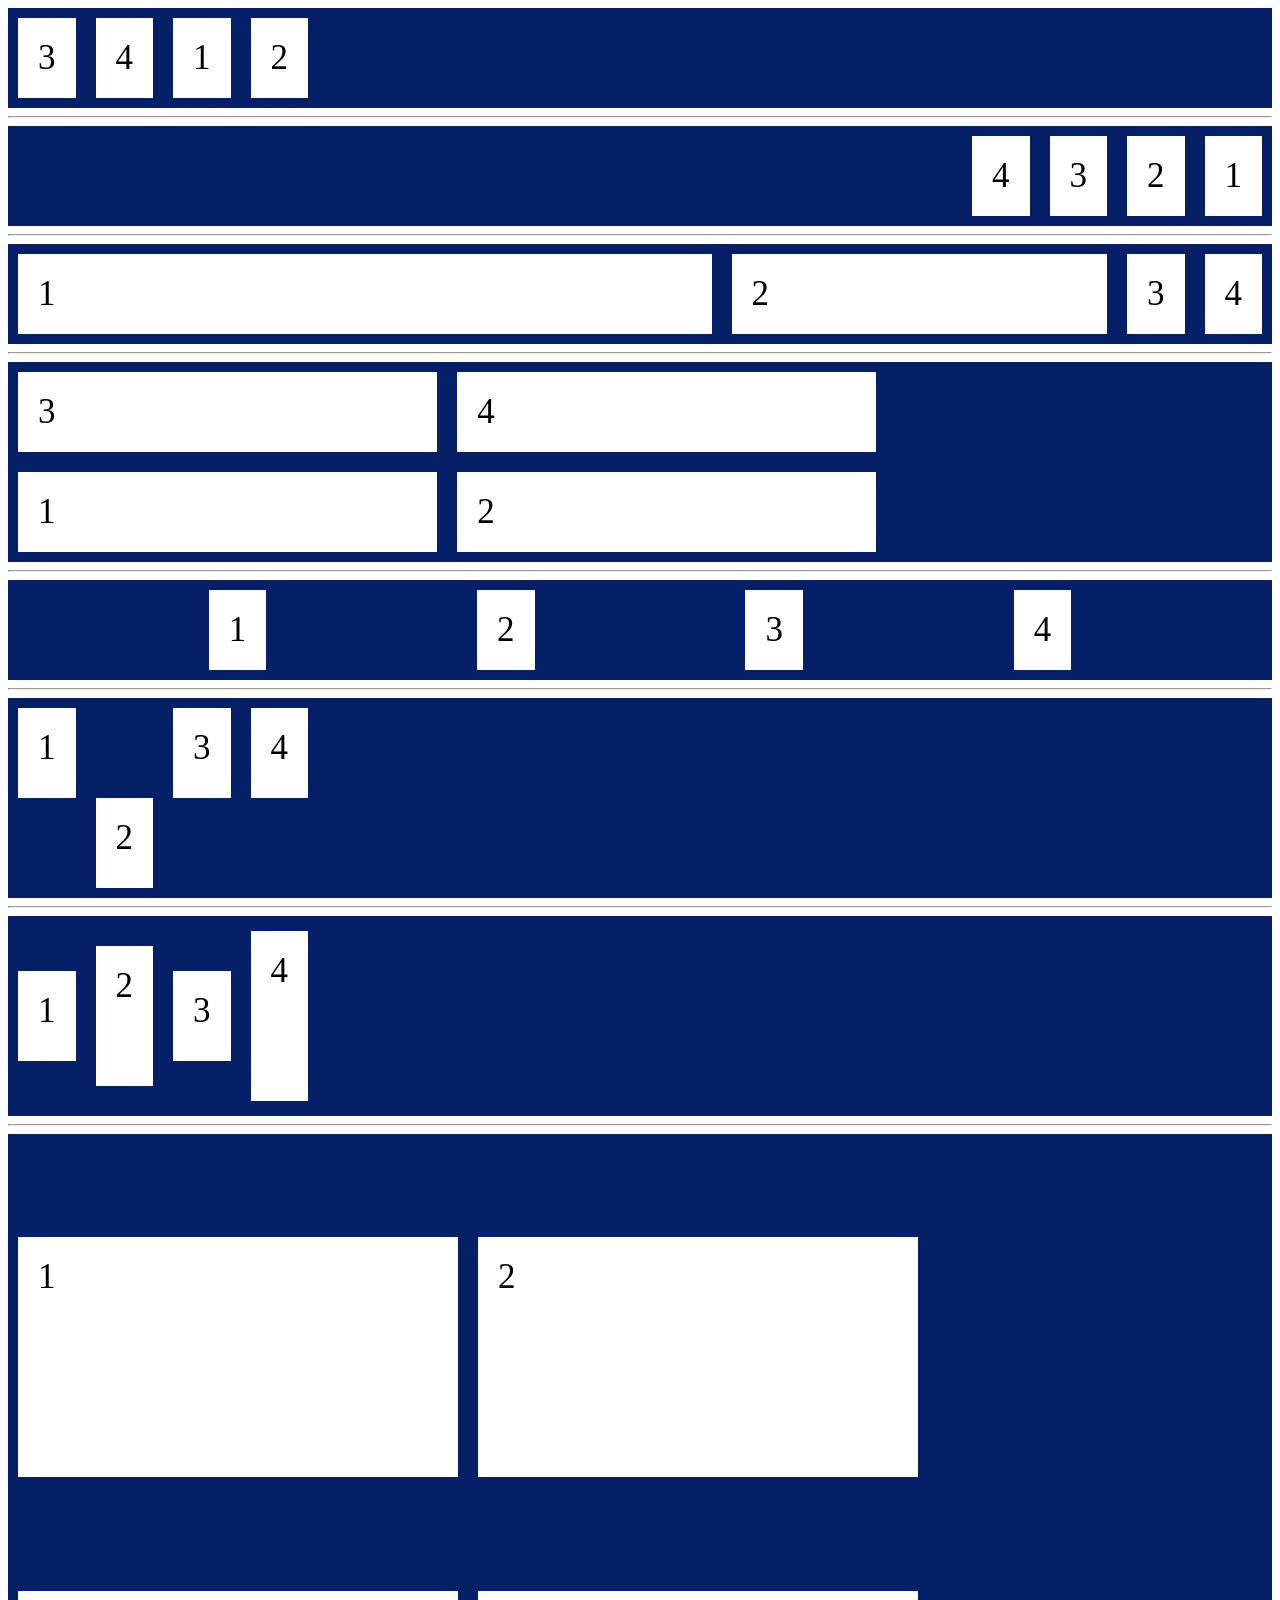
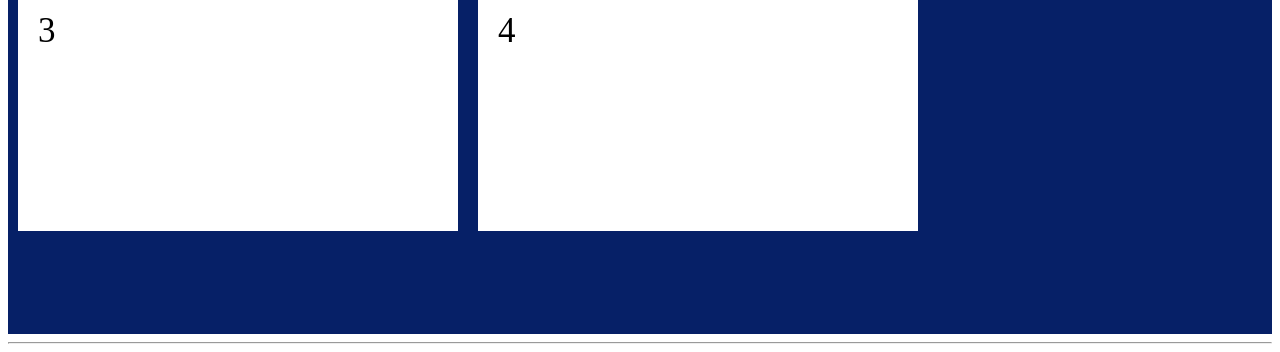
<file: index.html>
<!DOCTYPE html>
<html lang="en">
<head>
    <meta charset="UTF-8">
    <meta name="viewport" content="width=device-width, initial-scale=1.0">
    <link rel="stylesheet" href="css/style.css">
    <title>Document</title>
</head>
<body>
    <div class="container">
        <div>1</div>
        <div>2</div>
        <div>3</div>
        <div>4</div>
    </div>
    <hr>
    <div class="container2">
        <div>1</div>
        <div>2</div>
        <div>3</div>
        <div>4</div>
    </div>
    <hr>
    <div class="container3">
        <div>1</div>
        <div>2</div>
        <div>3</div>
        <div>4</div>
    </div>
    <hr>
    <div class="container4">
        <div>1</div>
        <div>2</div>
        <div>3</div>
        <div>4</div>
    </div>
    <hr>
    <div class="container5">
        <div>1</div>
        <div>2</div>
        <div>3</div>
        <div>4</div>
    </div>
    <hr>
    <div class="container6">
        <div>1</div>
        <div>2</div>
        <div>3</div>
        <div>4</div>
    </div>
    <hr>
    <div class="container7">
        <div>1</div>
        <div>2</div>
        <div>3</div>
        <div>4</div>
    </div>
    <hr>
    <div class="container8">
        <div>1</div>
        <div>2</div>
        <div>3</div>
        <div>4</div>
    </div>
    <hr>
</body>
</html>
</file>
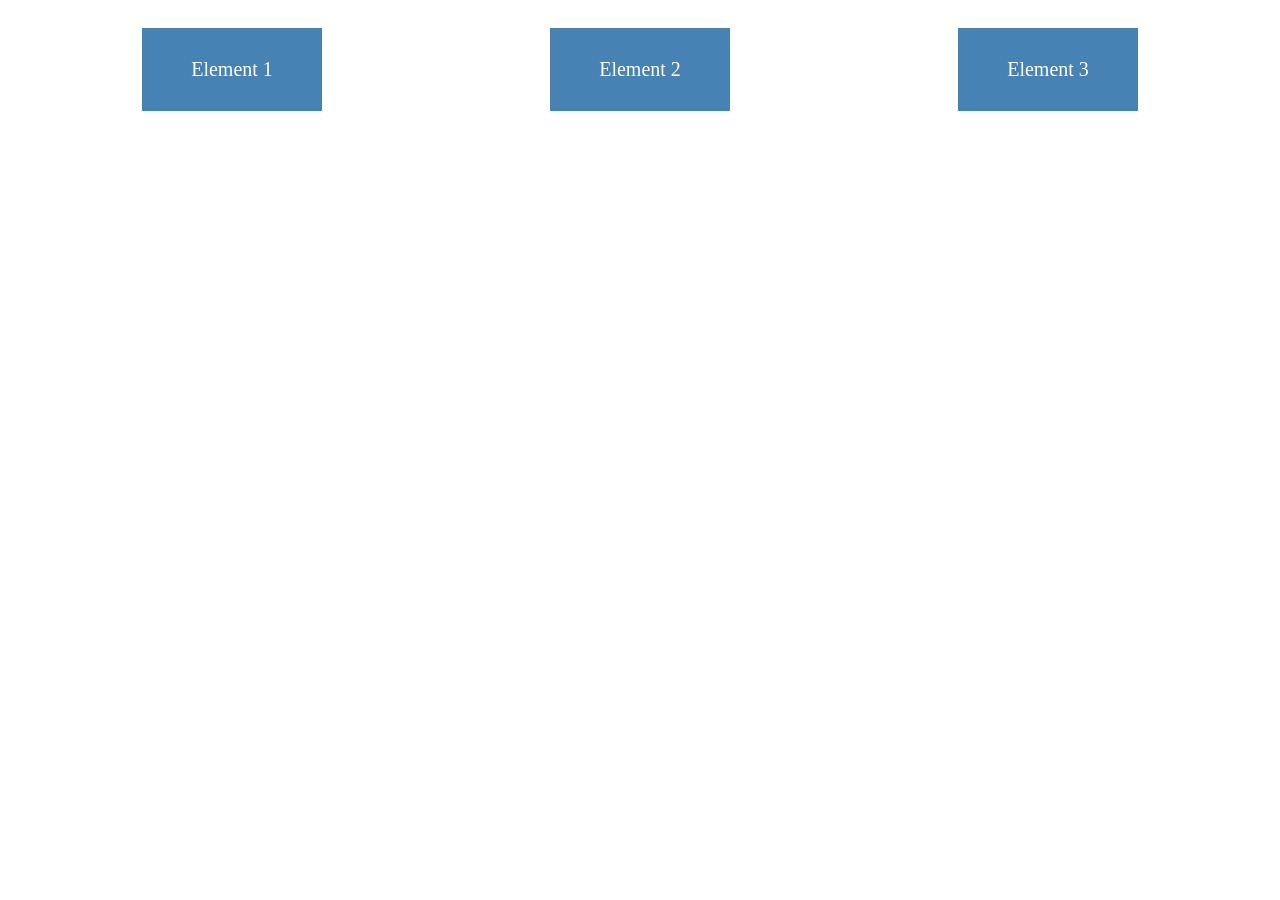
<file: index2.html>
<!DOCTYPE html>
<html lang="sq">
<head>
    <meta charset="UTF-8">
    <meta name="viewport" content="width=device-width, initial-scale=1.0">
    <link rel="stylesheet" href="css/style2.css">
    <title>Document</title>
</head>

<body>

    <div class="container">
        <div class="box">Element 1</div>
        <div class="box">Element 2</div>
        <div class="box">Element 3</div>
    </div>

</body>
</html>
</file>
<file: css/style.css>
.container {
    display: flex;
    background: #062067;
}

.container div {
    background-color: white;
    margin: 10px;
    padding: 20px;
    font-size: 35px;
}

.container div:nth-child(1) {
    order: 2;
}

.container div:nth-child(2) {
    order: 3;
}

.container div:nth-child(3) {
    order: 0;
}

.container div:nth-child(4) {
    order: 1;
}

/* flex-direction */

.container2 {
    display: flex;
    background: #062067;
    /* flex-direction: column;
    flex-direction: column-reverse;
    flex-direction: row; */
    flex-direction: row-reverse;
}

.container2 div {
    background-color: white;
    margin: 10px;
    padding: 20px;
    font-size: 35px;
}

/* flex grow */
.container3 {
    display: flex;
    background: #062067;
    flex-direction: row;
}

.container3 div {
    background-color: white;
    margin: 10px;
    padding: 20px;
    font-size: 35px;
}

.container3 div:nth-child(1) {
    flex-grow: 4;
}

.container3 div:nth-child(2) {
    flex-grow: 2;
}

/* flex wrap */
.container4 {
    display: flex;
    background: #062067;
    flex-direction: row;
    /* flex-wrap: wrap; */
    flex-wrap: wrap-reverse;
}

.container4 div {
    background-color: white;
    margin: 10px;
    padding: 20px;
    font-size: 35px;
    width: 30%;
}

/* justify-content */
.container5 {
    display: flex;
    background: #062067;
    flex-direction: row;
    /* justify-content: flex-start; */
    /* justify-content: flex-end; */
    /* justify-content: center; */
    /* justify-content: space-between; */
    /* justify-content: space-around; */
    justify-content: space-evenly;
}

.container5 div {
    background-color: white;
    margin: 10px;
    padding: 20px;
    font-size: 35px;
}

/* align self */
.container6 {
    display: flex;
    background: #062067;
    flex-direction: row;
    height: 200px;
}

.container6 div {
    background-color: white;
    margin: 10px;
    padding: 20px;
    font-size: 35px;
    height: 50px;
}

.container6 div:nth-child(2) {
    align-self: flex-end;
}

.container7 {
    display: flex;
    background: #062067;
    flex-direction: row;
    height: 200px;
    /* align-items: flex-end; */
    align-items: center;
}

.container7 div {
    background-color: white;
    margin: 10px;
    padding: 20px;
    font-size: 35px;
}

.container7 div:nth-child(1) {
    height: 50px;
}

.container7 div:nth-child(2) {
    height: 100px;
}

.container7 div:nth-child(3) {
    height: 50px;
}

.container7 div:nth-child(4) {
    height: 130px;
}

/* align content */

.container8 {
    display: flex;
    background: #062067;
    flex-direction: row;
    height: 800px;
    flex-wrap: wrap;
    /* align-content: flex-end; */
    /* align-content: center; */
    /* align-content: space-between; */
    /* align-content: space-around; */
    align-content: space-evenly;
}

.container8 div {
    background-color: white;
    margin: 10px;
    padding: 20px;
    font-size: 35px;
    width: 400px;
    height: 200px;
}
</file>
<file: css/style2.css>
.container {
    display: flex;
    justify-content: space-around;
    padding: 20px;
}

.box {
    background-color: steelblue;
    color: white;
    padding: 30px;
    font-size: 20px;
    text-align: center;
    width: 120px;
}
</file>
